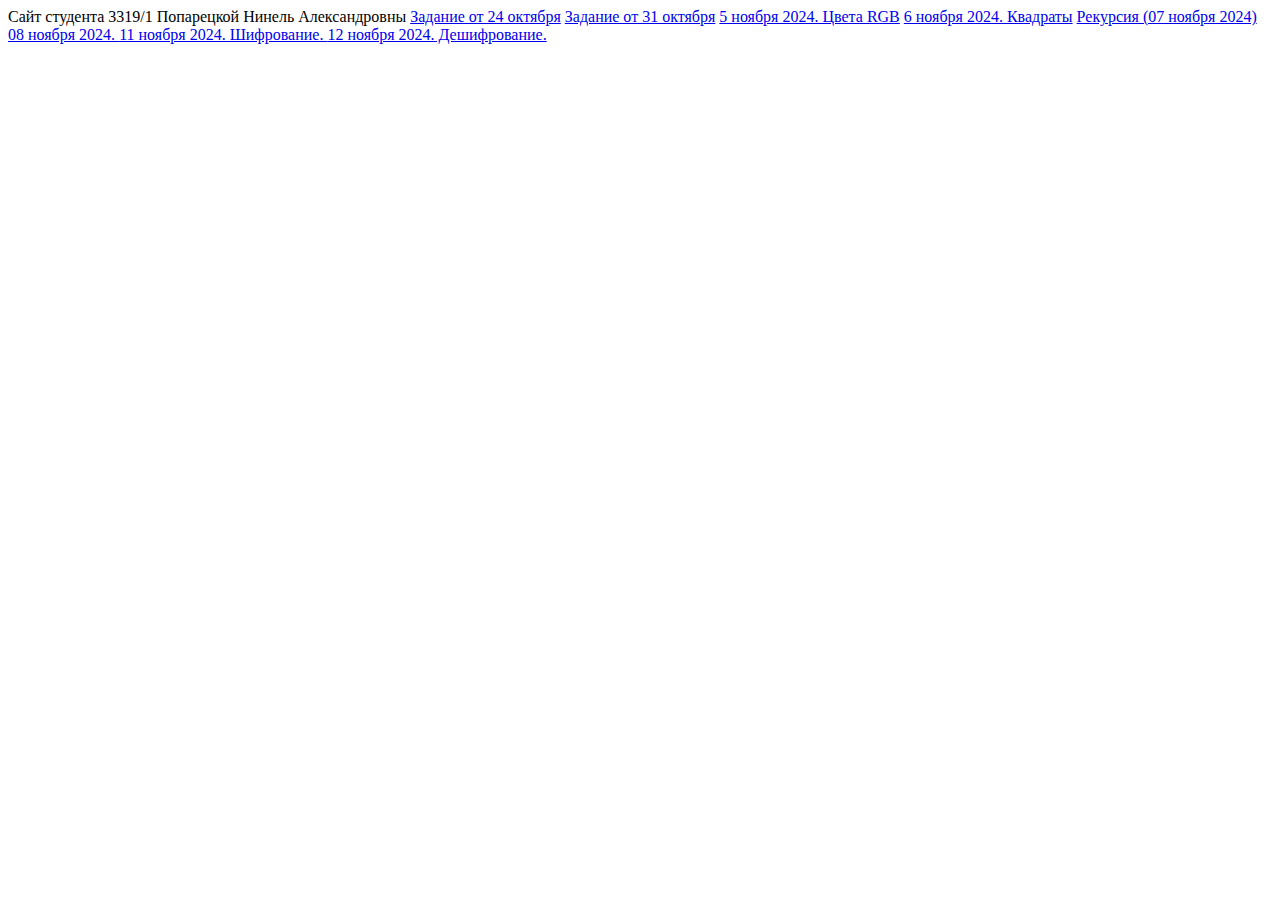
<file: index.html>
<!DOCTYPE html>
<html lang="en">
<head>
    <meta charset="UTF-8">
    <meta name="viewport" content="width=device-width, initial-scale=1.0">
    <title>Document</title>
</head>
<body>

    Сайт студента 3319/1 Попарецкой Нинель Александровны
    <a href="Online store cs2/index.html">
    <a href='24oct24.html'>Задание от 24 октября</a>
    <a href='31oct24.html'>Задание от 31 октября</a>
    <a href='05nov24.html'>5 ноября 2024. Цвета RGB</a>
    <a href='06nov24.html'>6 ноября 2024. Квадраты</a>
    <a href='07nov24.html'> Рекурсия (07 ноября 2024) </a>
    <a href='08nov24.html'> 08 ноября 2024. </a>
    <a href='11nov24.html'> 11 ноября 2024. Шифрование. </a>
    <a href='12nov24.html'> 12 ноября 2024. Дешифрование. </a>                                                                                                                                                                                                          






</body>
</html>
</file>
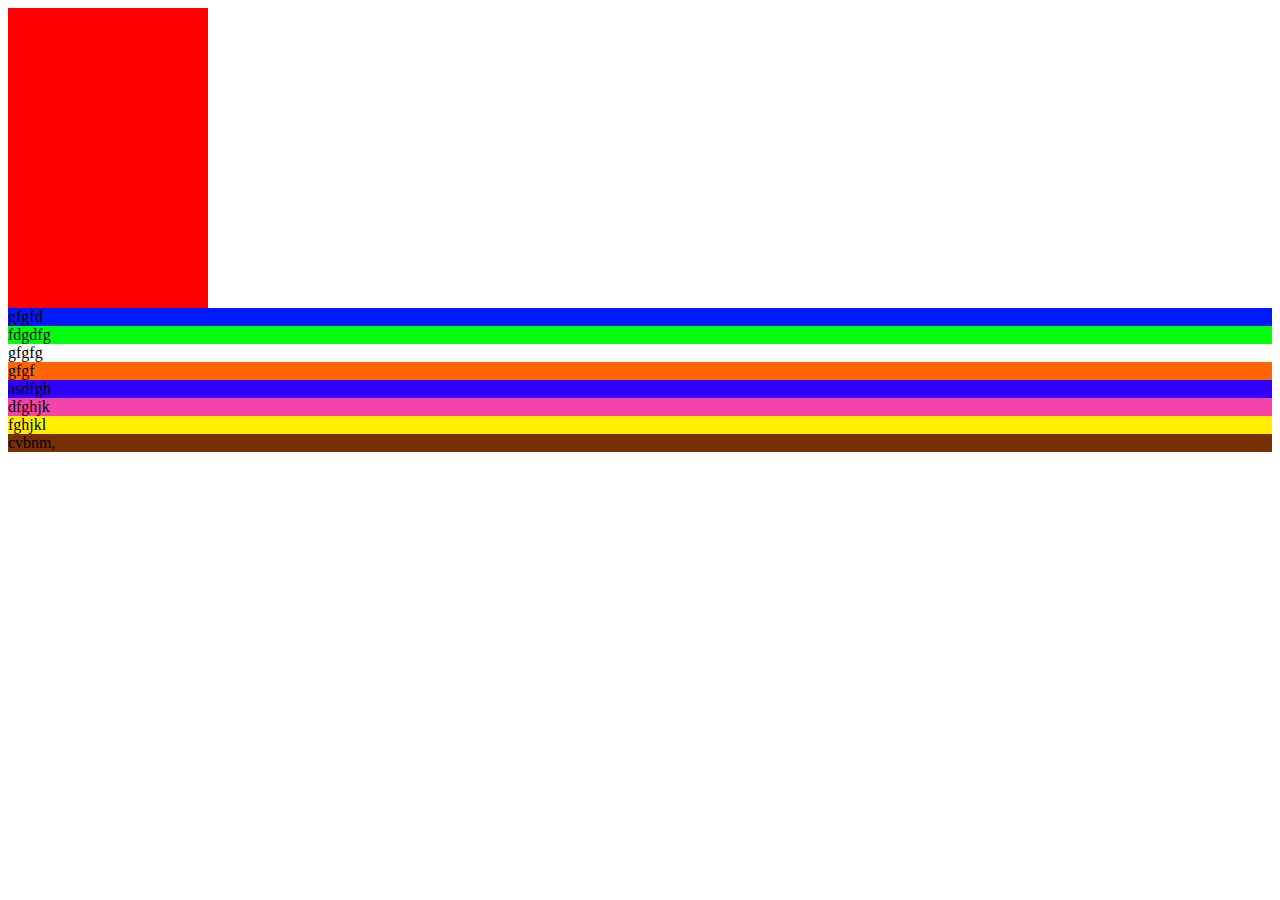
<file: 05nov24.html>
<!DOCTYPE html>
<html lang="en">
<head>
    <meta charset="UTF-8">
    <meta name="viewport" content="width=device-width, initial-scale=1.0">
    <title>Document</title>
    <link rel="stylesheet" href="style.css">
</head>
<body>




<script>
    let box1 = document.createElement('div'); // создать элемент 'div'
    box1.style.width ='200px'; // ширина
    box1.style.height ='300px'; // высота
    box1.style.backgroundColor = 'rgb(255, 0, 0)' // цвет фона
    document.body.append(box1); //добавить 'div' в 'body'

</script>


<div class="blue">
    gfgfd
</div>

<div class="green">
    fdgdfg
</div>

<div class="white">
    gfgfg
</div>

<div class="orange">
    gfgf
</div>

<div class="purple">
    asdfgh
</div>

<div class="pink">
    dfghjk
</div>

<div class="yellow">
    fghjkl
</div>

<div class="brown">
    cvbnm,
</div>

</body>
</html>
</file>
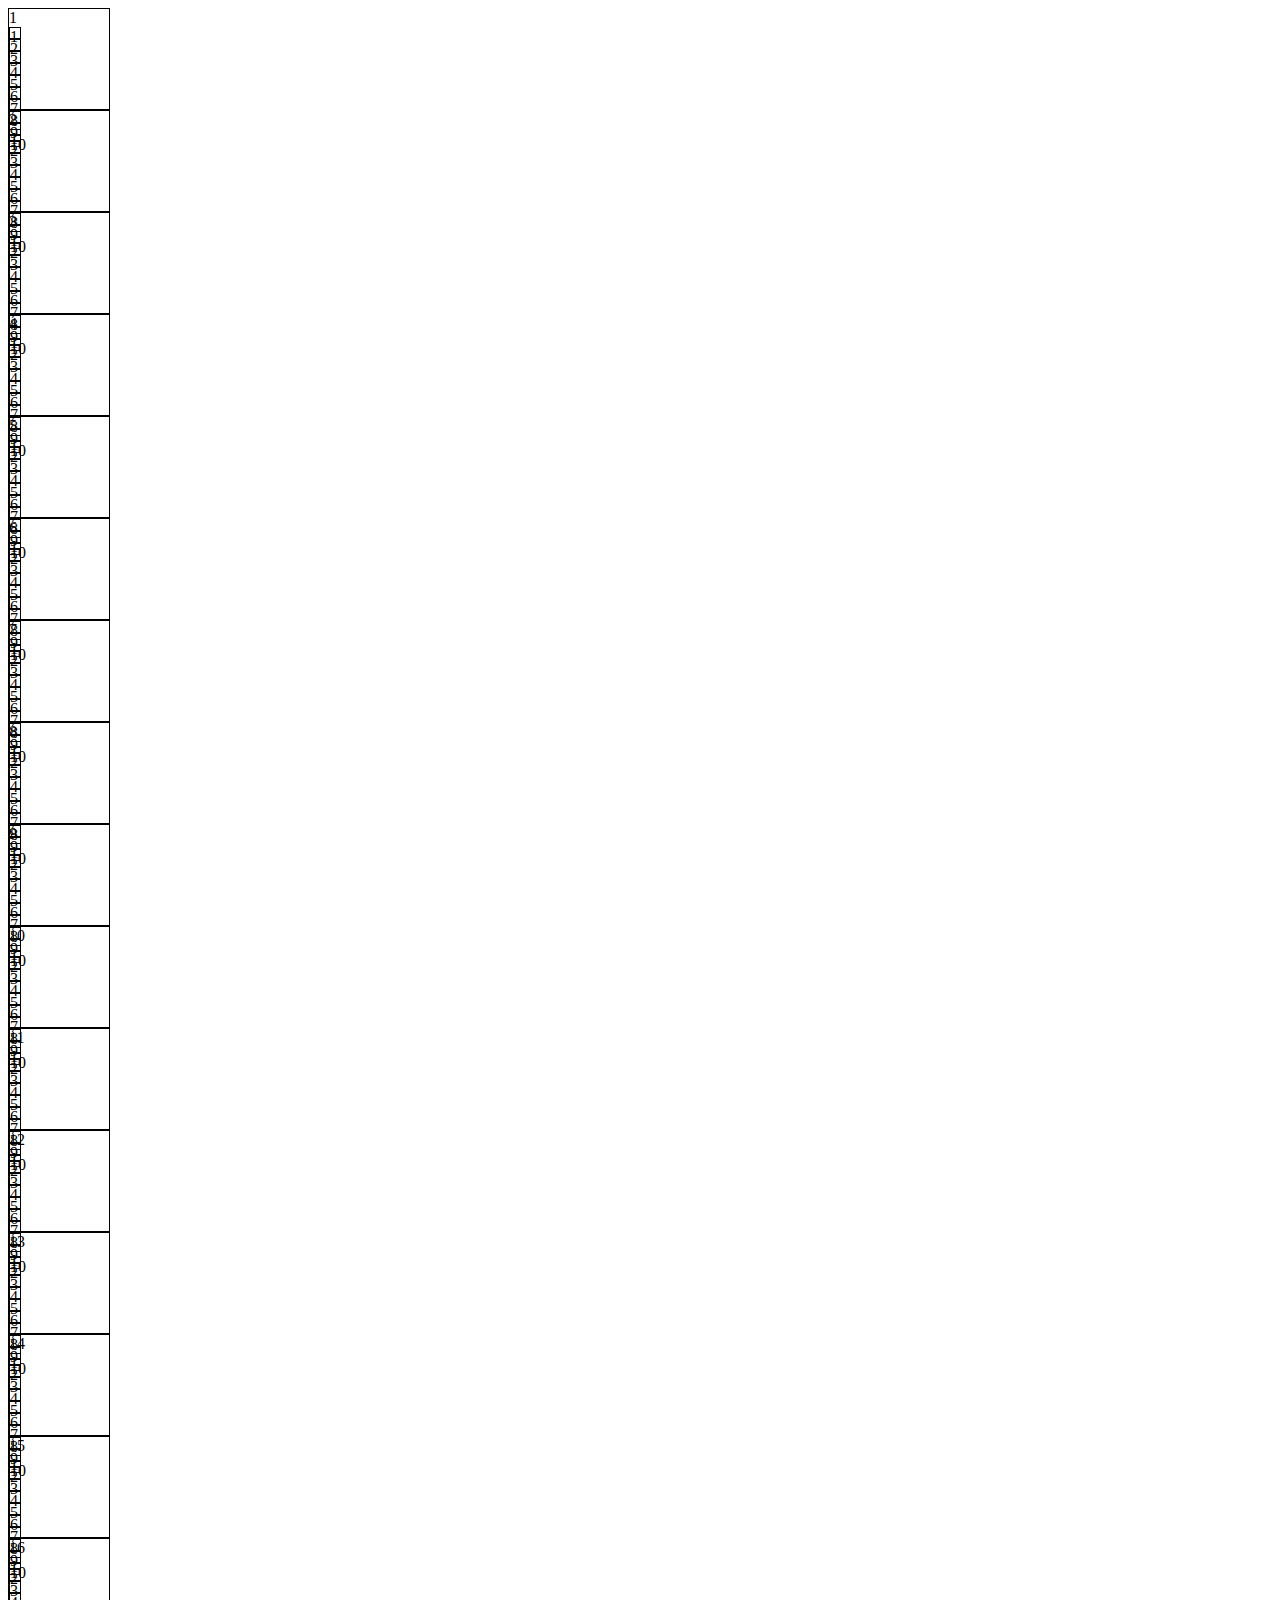
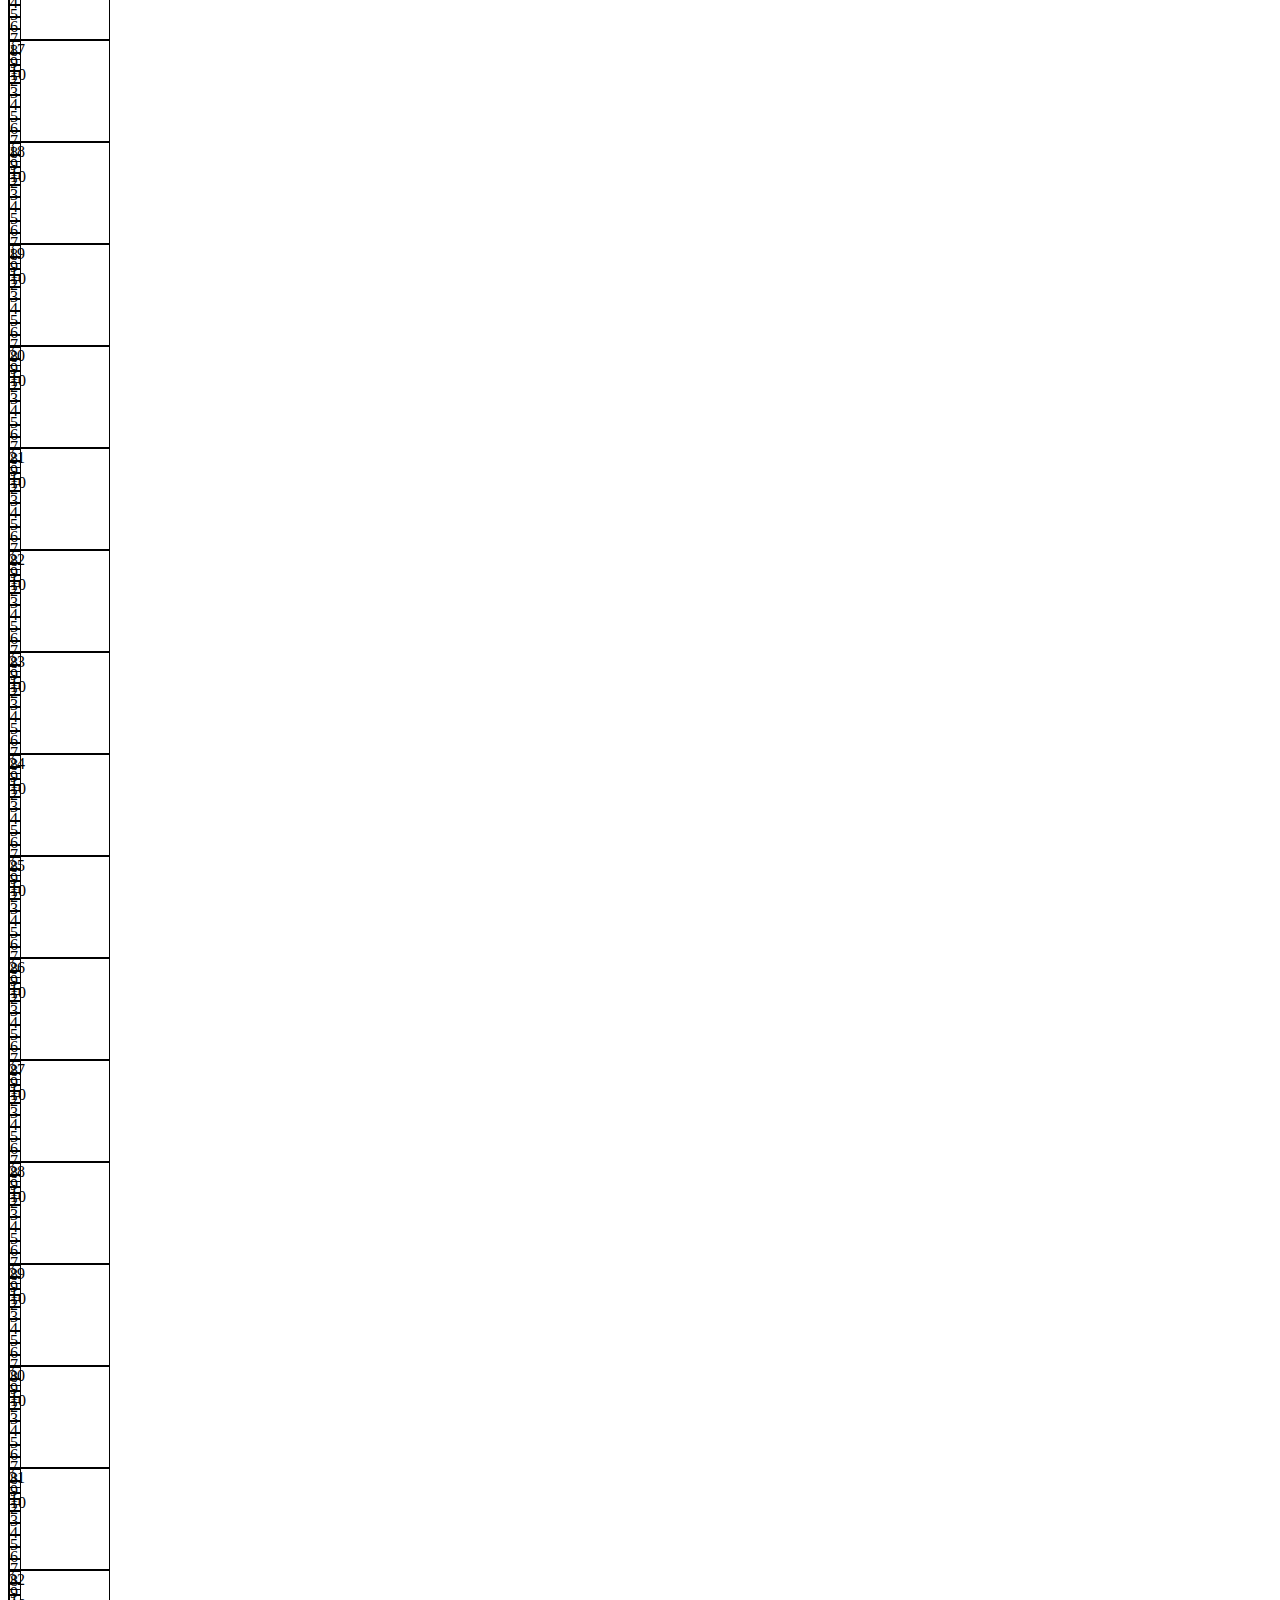
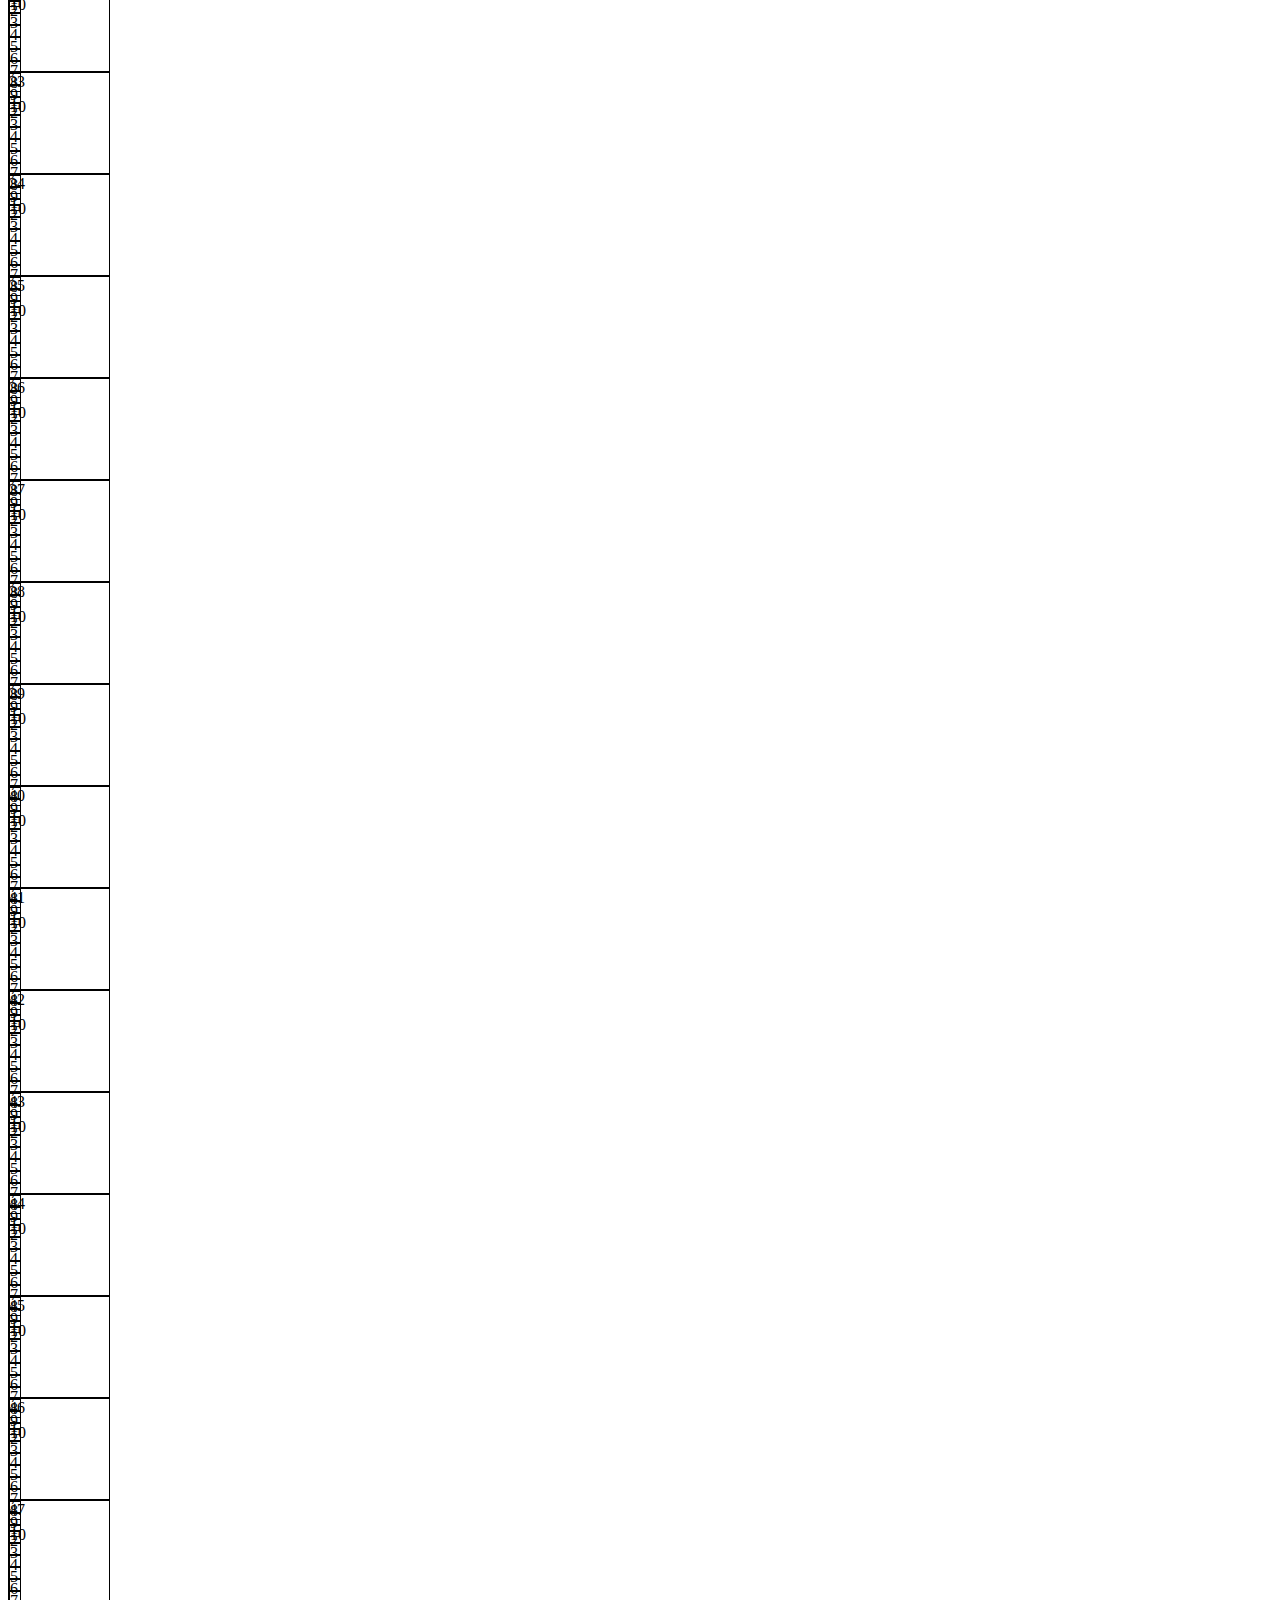
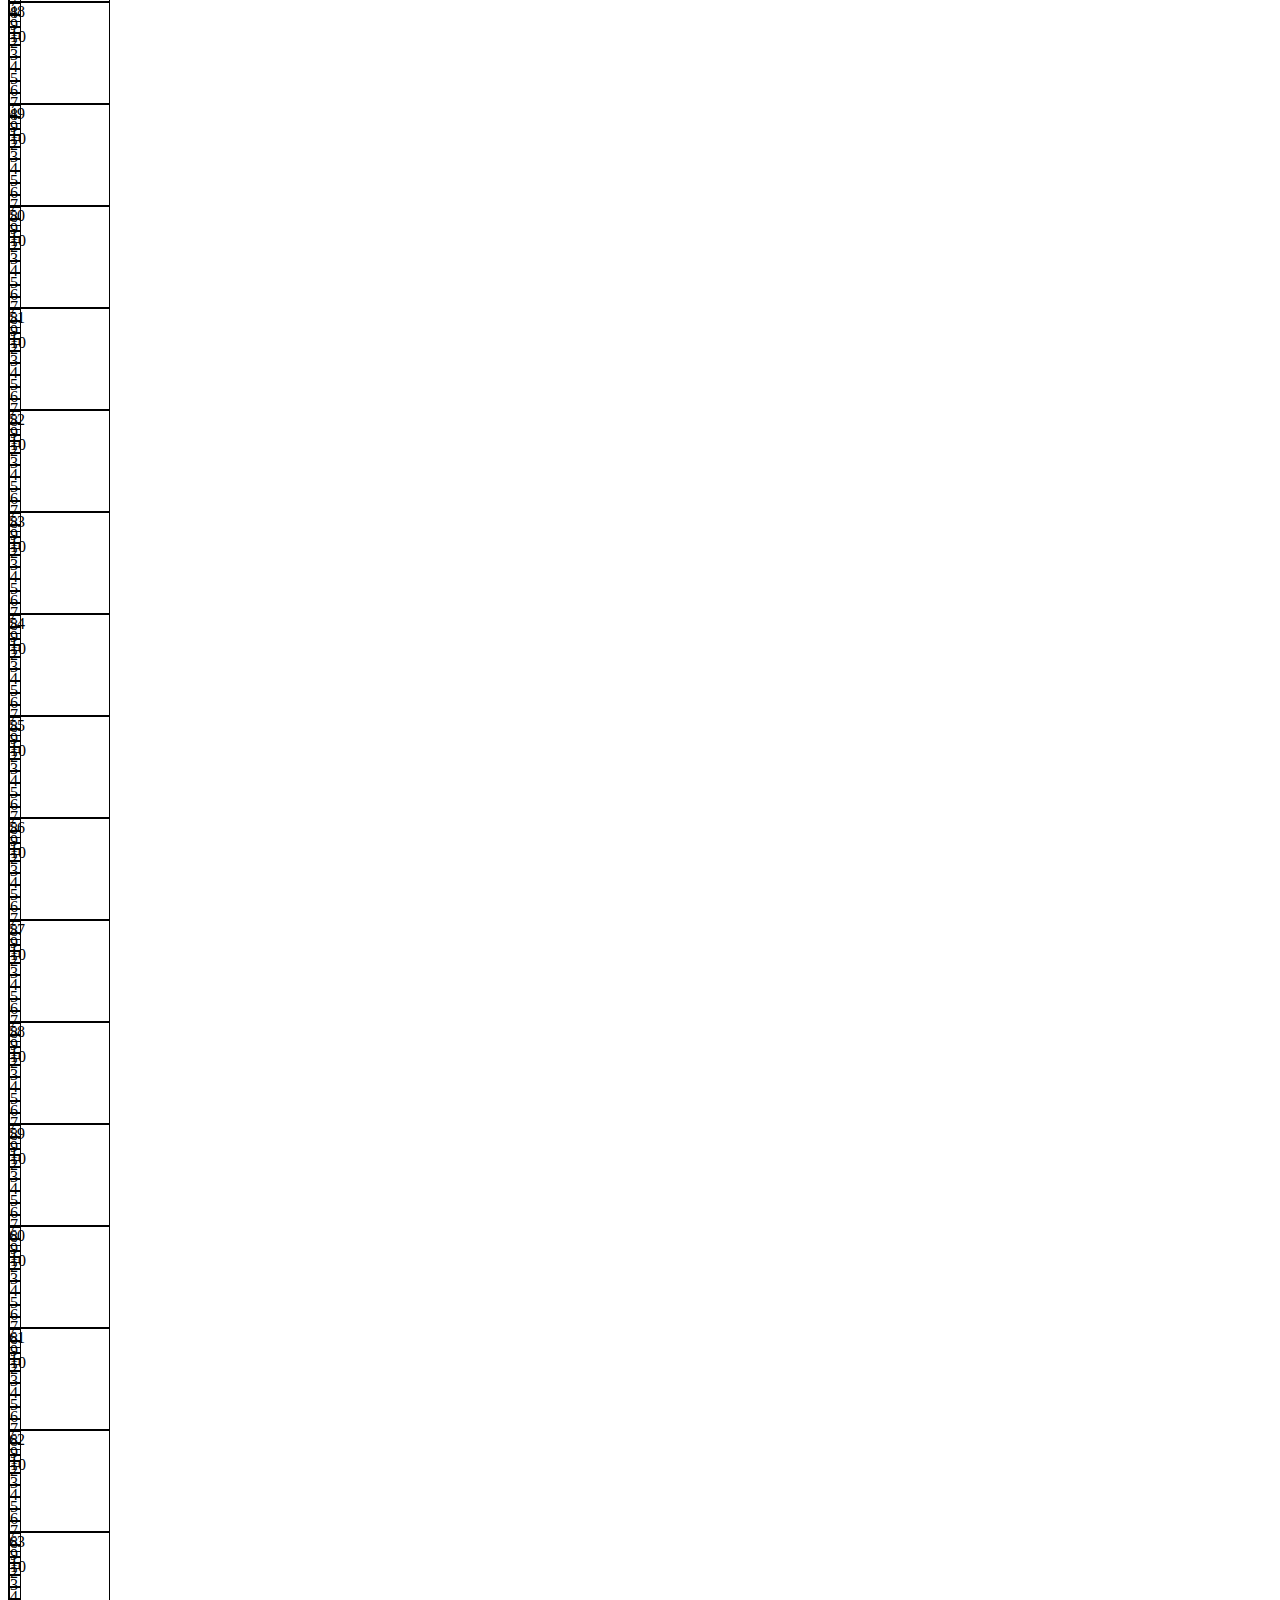
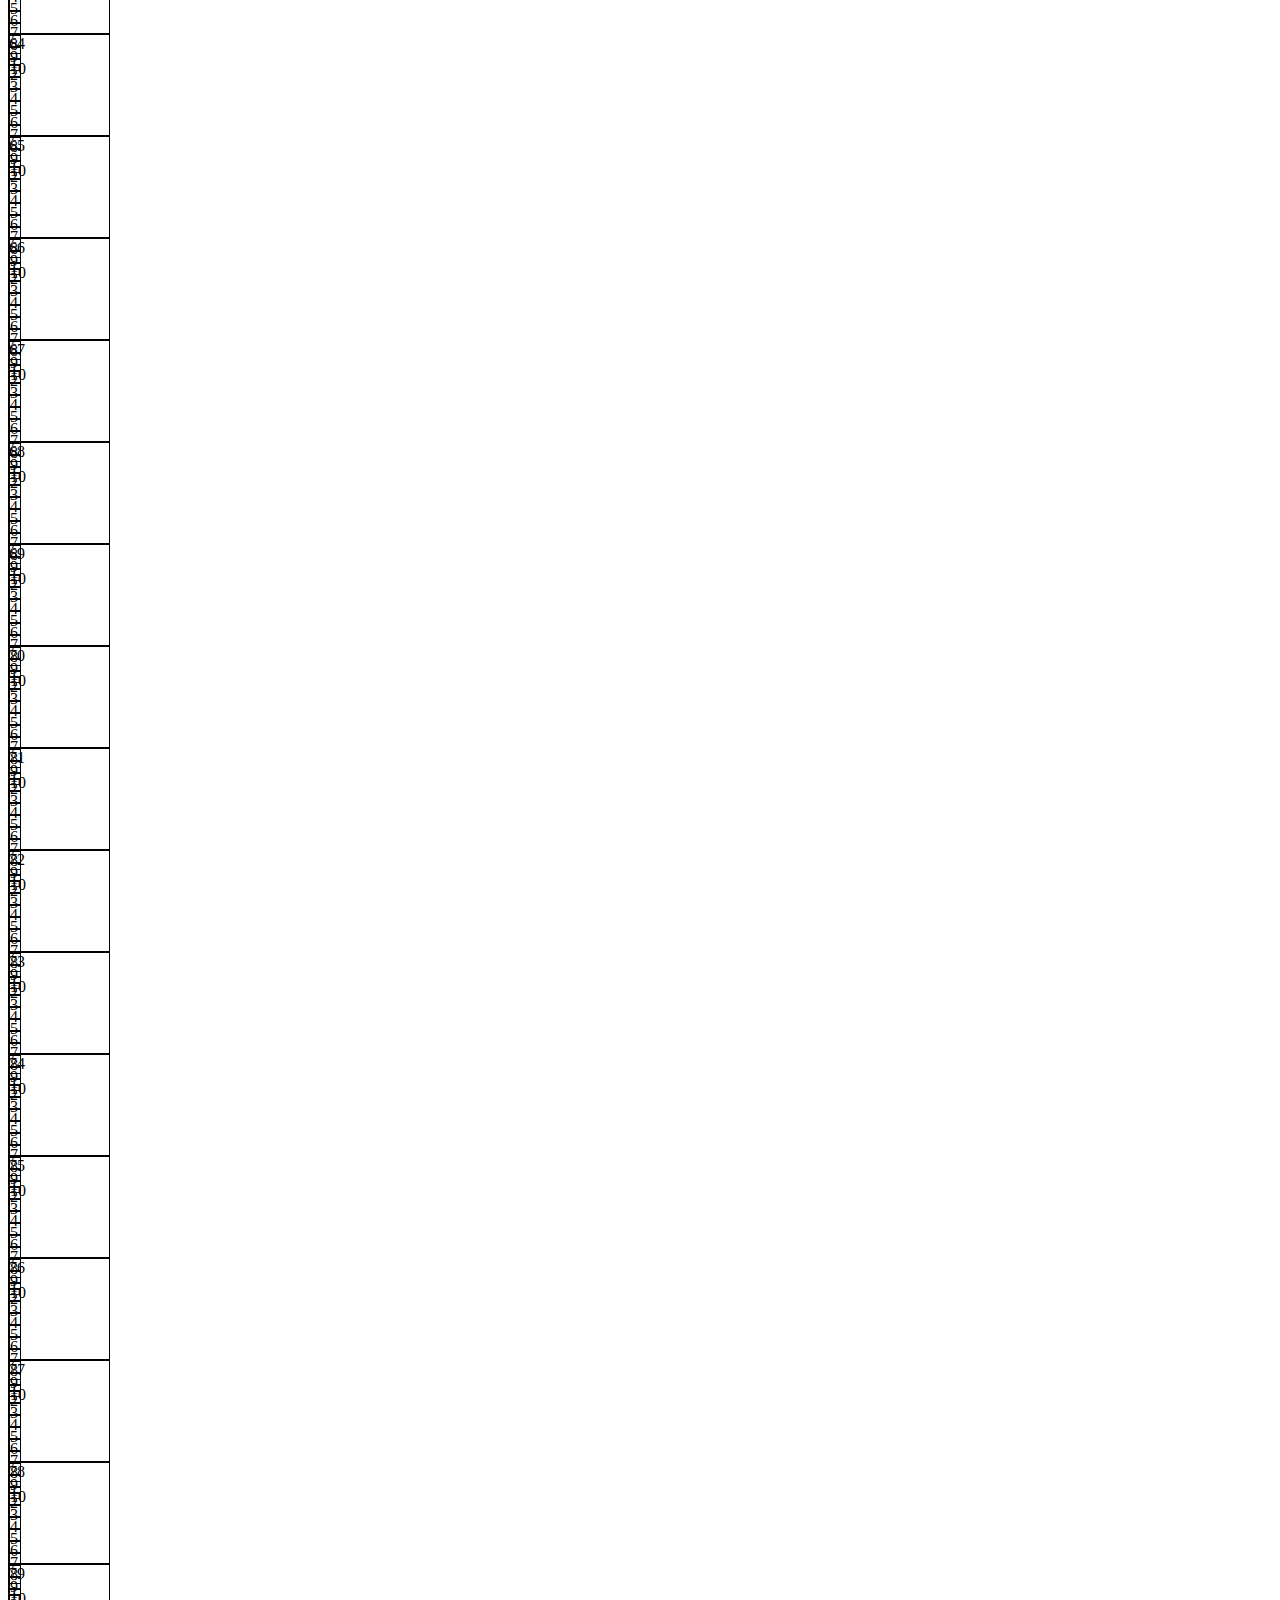
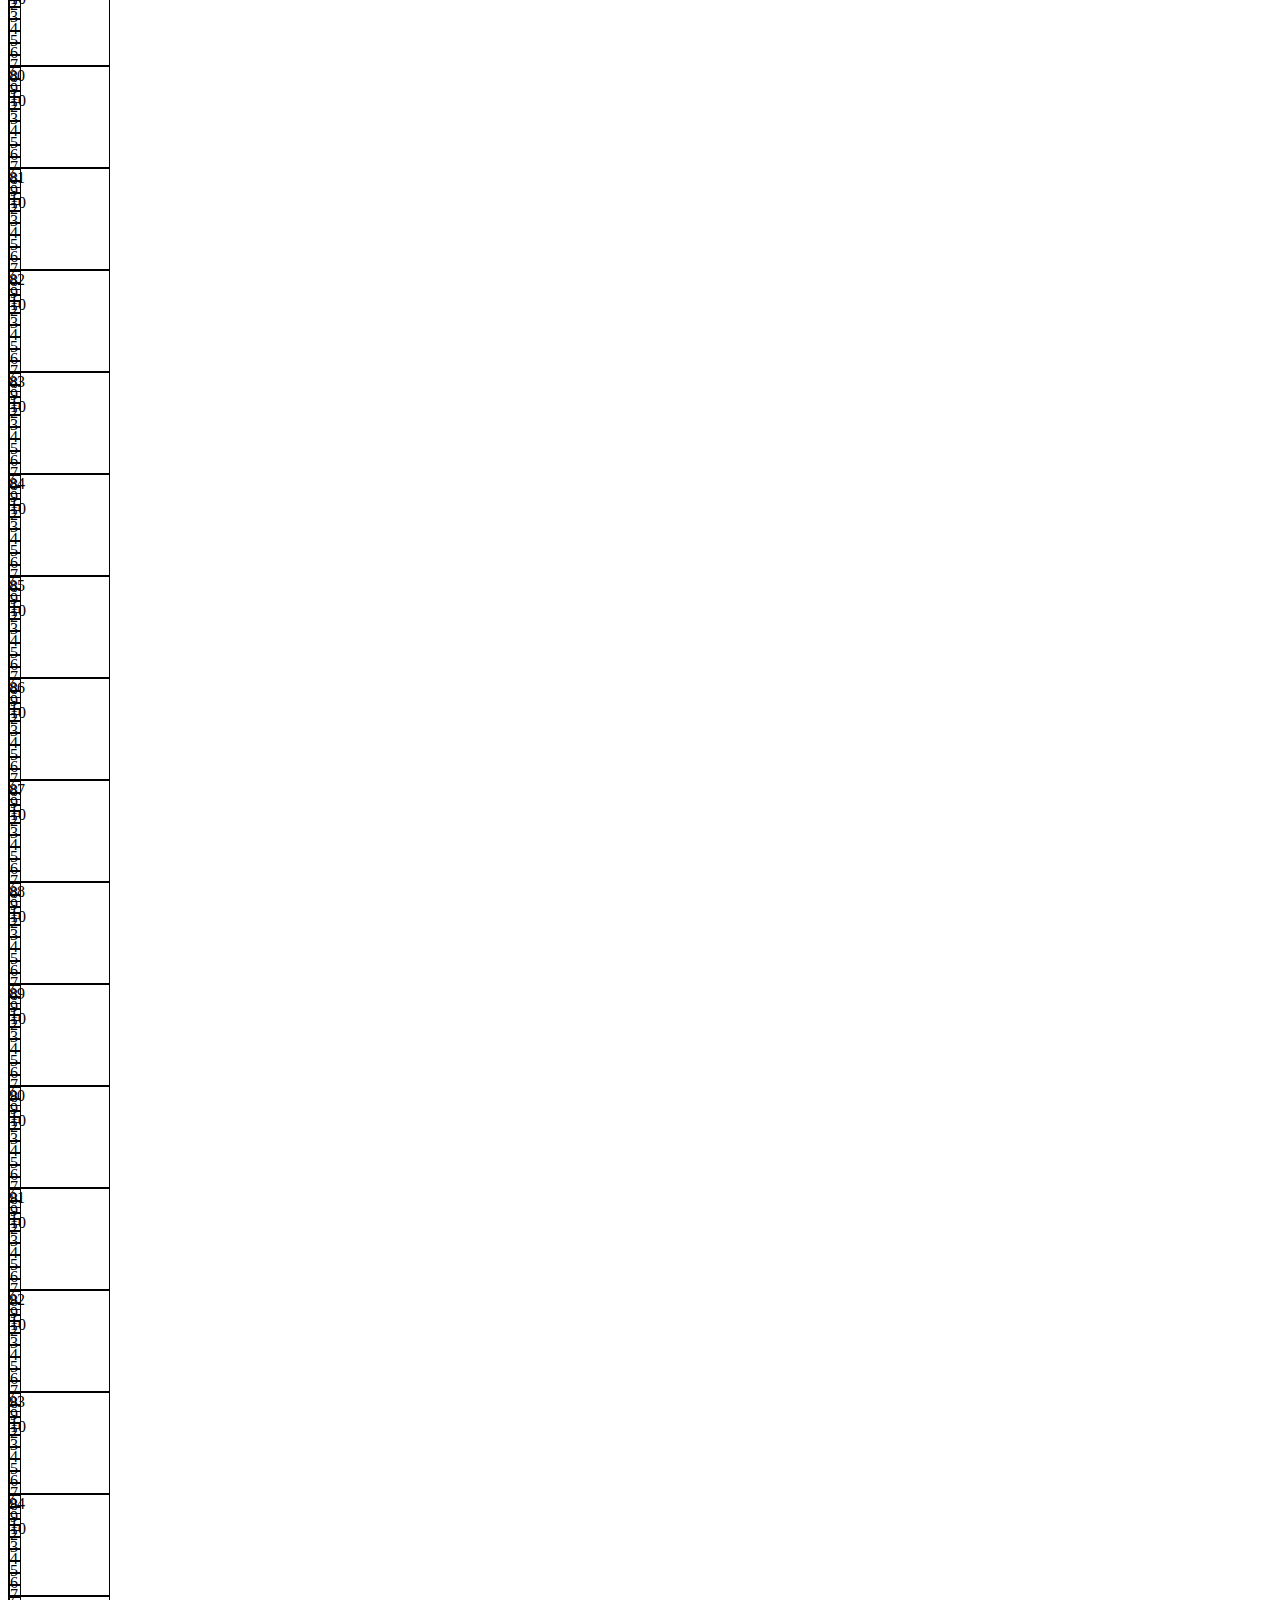
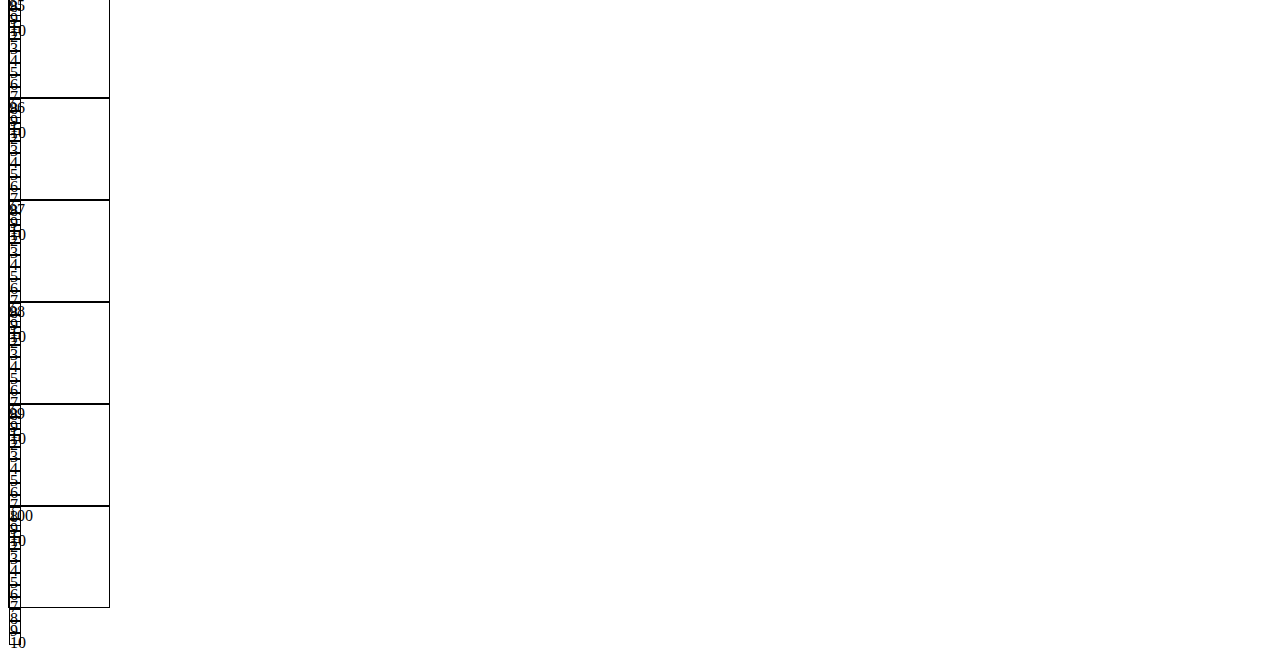
<file: 06nov24.html>
<!DOCTYPE html>
<html lang="en">
<head>
    <meta charset="UTF-8">
    <meta name="viewport" content="width=device-width, initial-scale=1.0">
    <title>Document</title>
</head>
<body>
    <script>
        for(let i = 1; i<=100; i++){
        let box1 = document.createElement('div'); // создать элемент 'div'
        box1.style.width = '100px'; // ширина
        box1.style.height = '100px'; // высота
        document.body.append(box1); // добавить 'div' в 'body'
        box1.style.border = "1px solid";
        box1.style.display.wrap;
        box1.innerText = i
        for(let t = 1; t<=10; t++){
            let box2 = document.createElement('div'); // создать элемент 'div'
        box2.style.width = '10px'; // ширина
        box2.style.height = '10px'; // высота
        box1.append(box2); // добавить 'div' в 'body'
        box2.style.border = "1px solid"
        box2.innerText = t
        }
    }
    </script>
</body>
</html>
</file>
<file: 07nov24.html>
<!DOCTYPE html>
<html lang="en">
<head>
    <meta charset="UTF-8">
    <meta name="viewport" content="width=device-width, initial-scale=1.0">
    <title>Document</title>
</head>
<body>
    <script>
        let startBox  = document.createElement('div');
        document.body.append(startBox);

        function draw(size) {
            let box = document.createElement('div');
            box.style.width = size + 'px';
            box.style.height = size + 'px';
            box.style.border = '1px solid green';
            document.body.append(box);

            draw(size/2);

        }
        
        draw(500);
    </script>
</body>


</html>
</file>
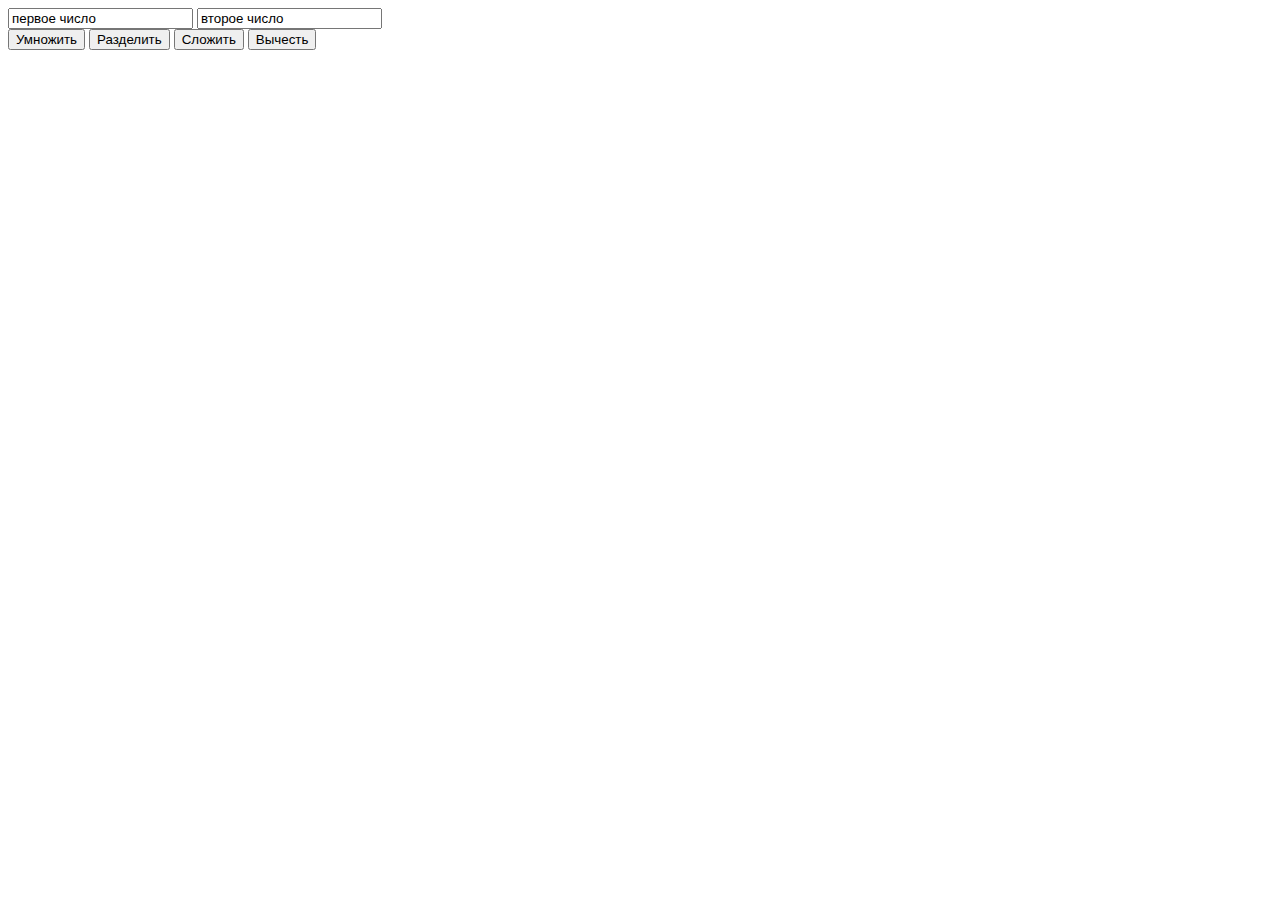
<file: 08nov24.html>
<!DOCTYPE html>
<html lang="en">
<head>
    <meta charset="UTF-8">
    <meta name="viewport" content="width=>, initial-scale=1.0">
    <title>Document</title>
</head>
<body>
    <input type="text" id = 'num1' value="первое число">
    <input type="text" id = 'num2' value="второе число"> <br>
    <div type="text" id = 'result'></div>
    <button onclick="multiply()">Умножить</button>
    <button onclick="divide()">Разделить</button>
    <button onclick="fold()">Сложить</button>
    <button onclick="subtract()">Вычесть</button>
    

    <script>
        let n1 = document.getElementById('num1');
        let n2 = document.getElementById('num2');
        let res = document.getElementById('result');

        function multiply(){
            res.innerText = n1.value * n2.value
        }

        function divide(){
            res.innerText = n1.value / n2.value
        }

        function subtract(){
            res.innerText = n1.value - n2.value
           
        }

        function fold(){
            res.innerText = parseFloat(n1.value) + parseFloat(n2.value)
        }
    
        
        



    </script>
    
</body>
</html>
</file>
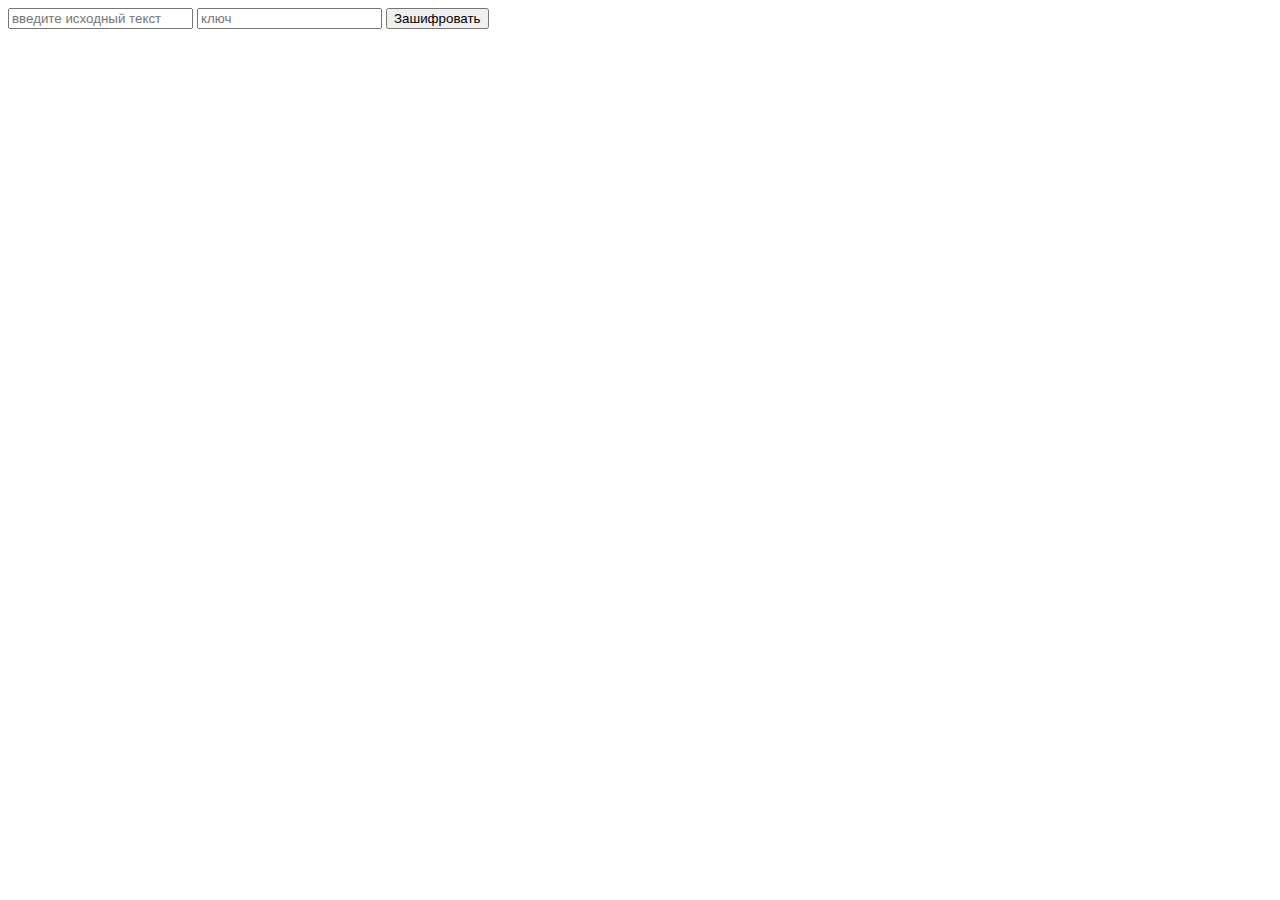
<file: 11nov24.html>
<!DOCTYPE html>
<html lang="ru">
<head>
    <meta charset="UTF-8">
    <meta name="viewport" content="width=device-width, initial-scale=1.0">
    <title>Document</title>
</head>
<body>
    <input type="text" id="t0" placeholder="введите исходный текст">
    <input type="text" id="key" placeholder="ключ">
    <button onclick="encrypt()">Зашифровать</button>
    <div id="encrypted"></div>

    <script>
        let text0 = document.getElementById('t0');
        let key = document.getElementById('key');
        let encr = document.getElementById('encrypted');

        function encrypt(){
            let t = text0.value;
            let len = t.length;

            for (let i=0; i < len; i++){
                let uniCode = t.charCodeAt(i);
                encr.innerText +=uniCode + '.';
            }
        }
    </script>
</body>
</html>
</file>
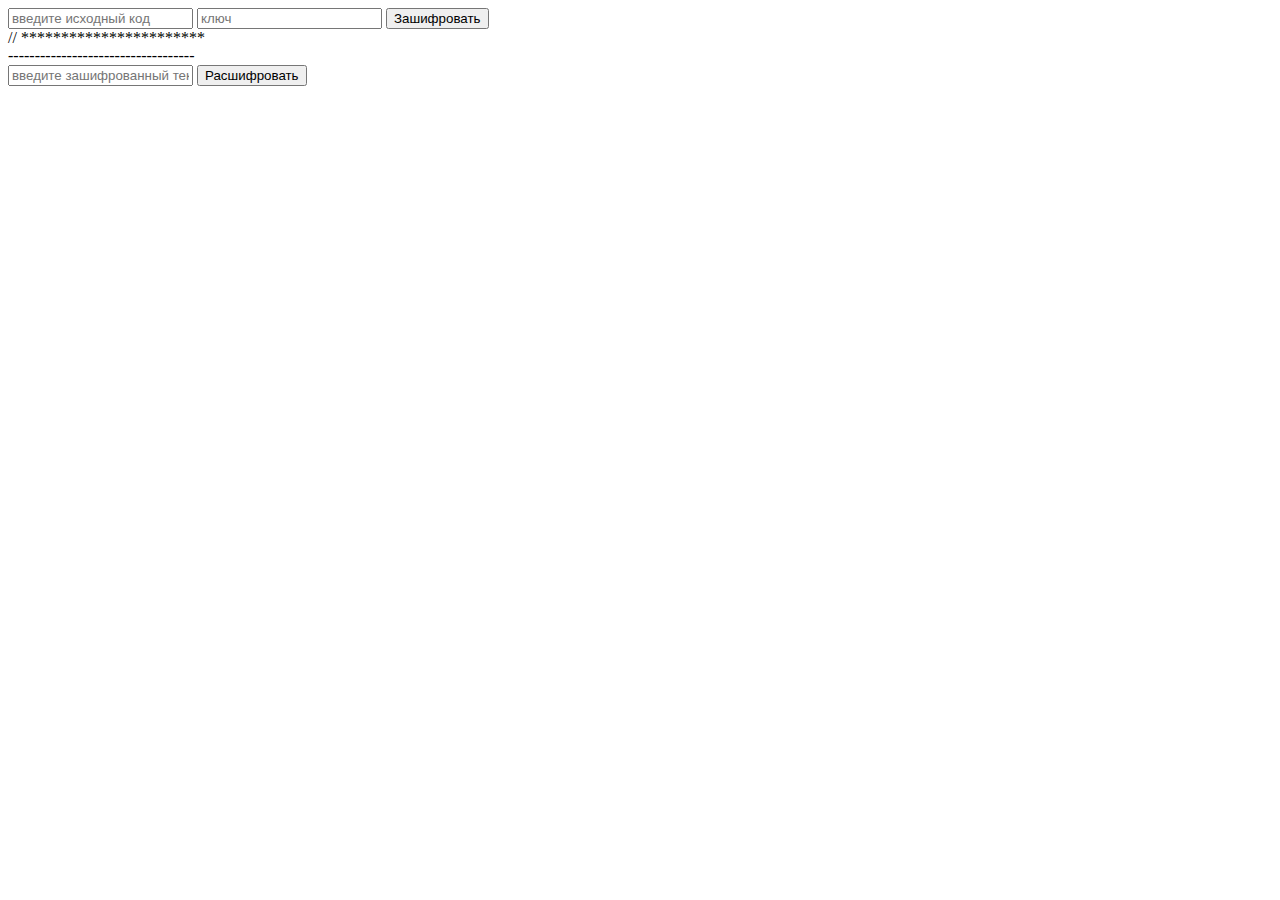
<file: 12nov24.html>
<!DOCTYPE html>
<html lang="en">
<head>
    <meta charset="UTF-8">
    <meta name="viewport" content="width=device-width, initial-scale=1.0">
    <title>Document</title>
</head>
<body>
    <input type="text" id="t0" placeholder="введите исходный код">
    <input type="text" id="key" placeholder="ключ">
    <button onclick="encrypt()">Зашифровать</button>
    <div id="encrypted"></div>

    <div id="unEncrypted"></div>    // ***********************
    <br> ----------------------------------- <br>
    <input type="text" id="t1" placeholder="введите зашифрованный текст">
    <button onclick="decrypt()">Расшифровать</button>
    <div id="deCrypted"></div>


    <script>
        let text0 = document.getElementById('t0');
        let key = document.getElementById('key');
        let encr = document.getElementById('encrypted');

        function encrypt(){
            let t = text0.value;
            let len = t.length;
            

            for (let i=0; i < len; i++){
                let uniCode = t.charCodeAt(i);
                encr.innerText += uniCode + '.';
                unEncr.innerText += String.fromCharCode(uniCode + parseInt(key.value)); // ************

            }

        }
        let unEncr = document.getElementById('unEncrypted'); // **************
        let text1 = document.getElementById('t1');
        let decr = document.getElementById('deCrypted');

        function decrypt(){
            let t = text1.value;
            let len = t.length;
                for (let i=0; i < len; i++){
                    let uniCode = t.charCodeAt(i);
                    decr.innerText += String.fromCharCode(uniCode - parseInt(key.value));
                }
        }
    </script>
</body>
</html>
</file>
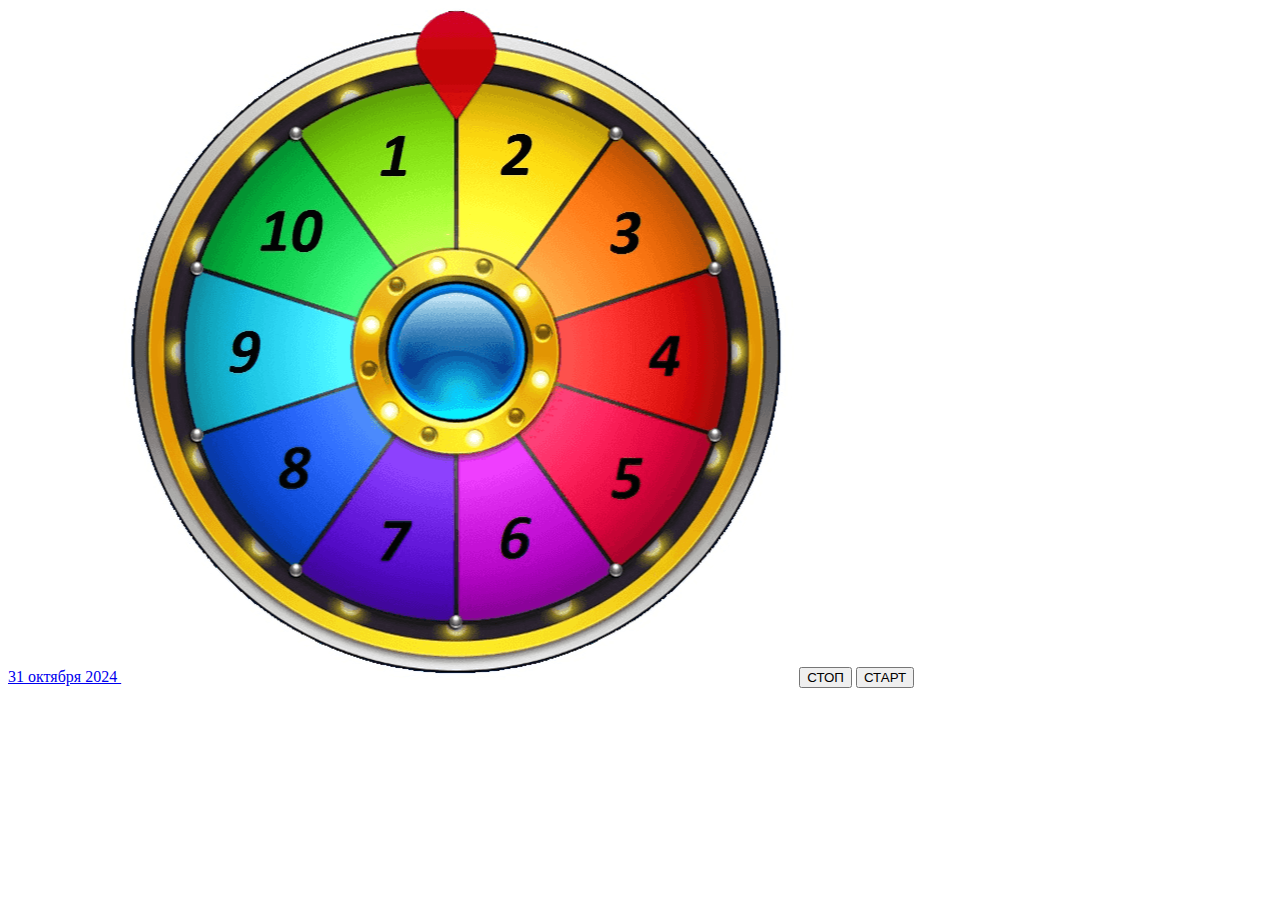
<file: 31oct24.html>
<!DOCTYPE html>
<html lang="en">
    <a href="31oct21.html">31 октября 2024 </a>
<head>
    <meta charset="UTF-8">
    <meta name="viewport" content="width=device-width, initial-scale=1.0">
    <title>Document</title>
    
</head>
<body>
    <img src="rul.png" id="rul">
    <button onclick="stopRul()">СТОП</button>
    <button onclick="startRul()">СТАРТ</button>

    
    
</body>
<script>
    let rul = document.getElementById('rul')
    let angle = 0;

    function rotateRul(){
        angle +=2;
        rul.style.transform = 'rotate(' + angle +'deg)'
    }
    let timer;

    function startRul(){
        timer = setInterval(rotateRul, 1);
    }

    function stopRul(){
        clearInterval(timer)
    }





</script>
</html>
</file>
<file: style.css>
.blue{
    background-color: rgb(0, 26, 255);
}

.green{
    background-color: rgb(0, 255, 13);
}

.white{
    background-color: rgb(255, 255, 255);
}

.orange{
    background-color: rgb(255, 102, 0);
}

.purple{
    background-color: rgb(47, 0, 255);
}

.pink{
    background-color: rgb(245, 65, 170);
}

.yellow{
    background-color: rgb(255, 238, 0);
}

.brown{
    background-color: rgb(121, 48, 0);
}
</file>
